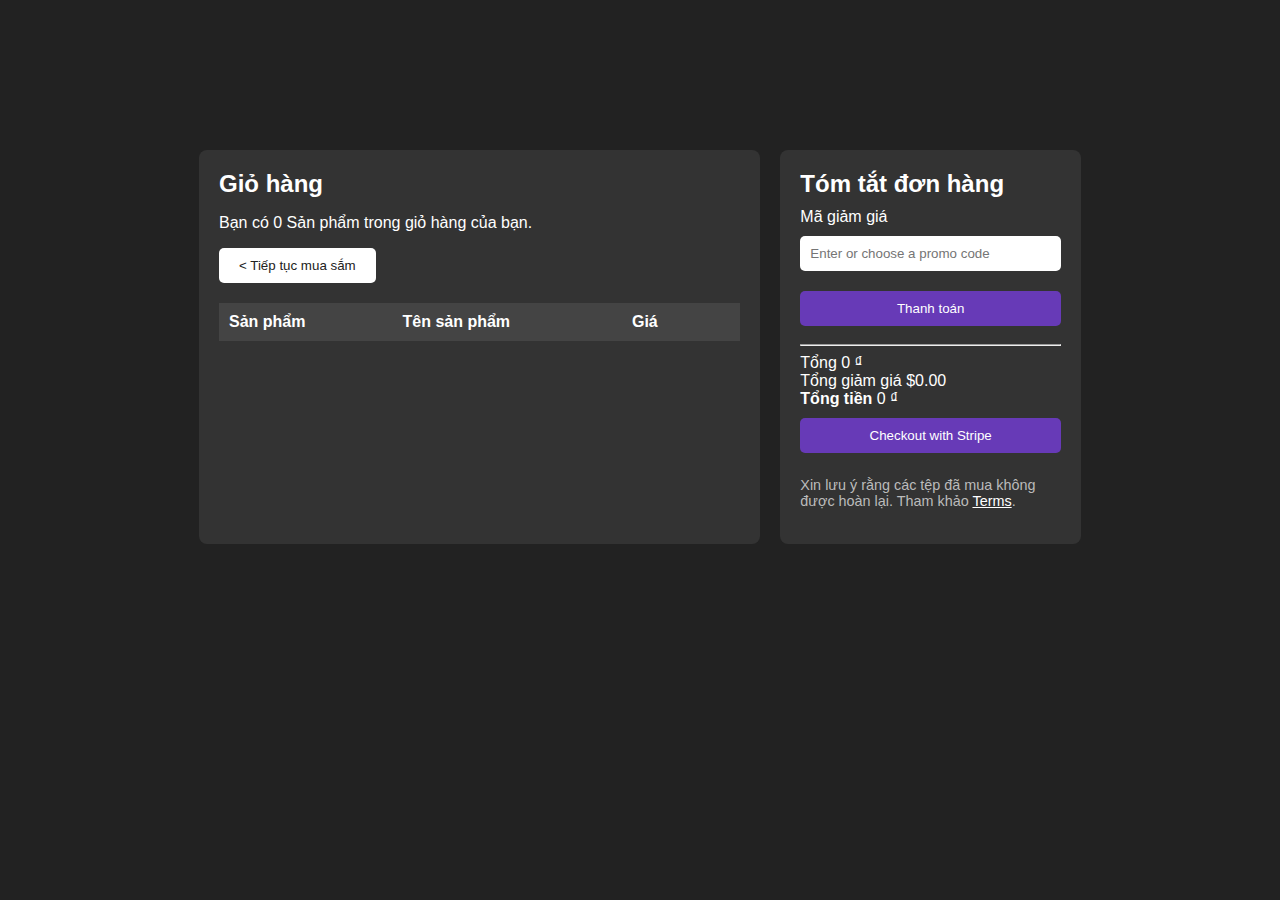
<file: cart.html>
<!DOCTYPE html>
<html lang="en">
<head>
    <meta charset="UTF-8">
    <meta name="viewport" content="width=device-width, initial-scale=1.0">
    <title>Giỏ hàng</title>
    <link rel="stylesheet" href="cart.css"> <!-- Liên kết file CSS -->
    <link rel="stylesheet" href="https://cdnjs.cloudflare.com/ajax/libs/font-awesome/6.0.0/css/all.min.css">
</head>
<body>
    <div id="header-placeholder"></div>

    <main class="cart-page">
        <div class="cart-container">
            <div class="cart-items">
                <h2>Giỏ hàng</h2>
                <p>Bạn có <span id="cart-items-count">0</span> Sản phẩm trong giỏ hàng của bạn.</p>
                <button class="continue-shopping" onclick="window.location.href='index.html'">&lt; Tiếp tục mua sắm</button>
                <table>
                    <thead>
                        <tr>
                            <th>Sản phẩm</th>
                            <th>Tên sản phẩm</th>
                            <th>Giá</th>
                            <th></th>
                        </tr>
                    </thead>
                    <tbody id="cart-table-body"></tbody>
                </table>
            </div>
            <div class="order-summary">
                <h2>Tóm tắt đơn hàng</h2>
                <label for="promo-code">Mã giảm giá</label>
                <input type="text" id="promo-code" placeholder="Enter or choose a promo code">
                <button class="apply-btn">Thanh toán</button>
                <hr>
                <div class="totals">
                    <div>
                        <span>Tổng</span>
                        <span id="subtotal">$0.00</span>
                    </div>
                    <div>
                        <span>Tổng giảm giá</span>
                        <span id="total-discount">$0.00</span>
                    </div>
                    <div>
                        <span><strong>Tổng tiền</strong></span>
                        <span id="total-price"><strong>$0.00</strong></span>
                    </div>
                </div>
                <button class="checkout-btn">Checkout with Stripe</button>
                <p class="note">
                    Xin lưu ý rằng các tệp đã mua không được hoàn lại. Tham khảo <a href="#">Terms</a>.
                </p>
            </div>
        </div>
    </main>
    <script src="webmohinh.js"></script> <!-- Đường dẫn JS -->
    <script src="cart.js"></script>
</body>
</html>
</file>
<file: cart.css>
/* Giao diện giỏ hàng */
body {
    margin: 0;
    font-family: Arial, sans-serif;
    background-color: #222;
    color: #fff;
    background-repeat: no-repeat; /* Không lặp lại ảnh */
    background-position: top right; /* Hiển thị ảnh ở góc trên bên phải */
    background-size: 300px 545px; /* Kích thước ảnh (thay đổi tùy ý) */
}

.cart-page {
    padding: 150px;
    display: flex;
    justify-content: center;
    align-items: center; /* Canh giữa theo chiều dọc */
    gap: 20px;
}

.cart-container {
    display: flex;
    gap: 20px;
    width: 90%;
    max-width: 1200px;
}

.cart-items {
    flex: 2;
    background: #333;
    padding: 20px;
    border-radius: 8px;
}

.order-summary {
    flex: 1;
    background: #333;
    padding: 20px;
    border-radius: 8px;
}

.cart-items h2, .order-summary h2 {
    margin: 0 0 10px;
    font-size: 1.5em;
}

table {
    width: 100%;
    border-collapse: collapse;
    margin-top: 20px;
}

table th, table td {
    padding: 10px;
    text-align: left;
}

table th {
    background: #444;
}

table tr:nth-child(odd) td {
    background: #3b3b3b;
}

table tr:nth-child(even) td {
    background: #292929;
}

.continue-shopping {
    background: #fff;
    color: #222;
    padding: 10px 20px;
    border: none;
    border-radius: 5px;
    cursor: pointer;
}

.order-summary .apply-btn, .order-summary .coupon-btn, .checkout-btn {
    background: #673ab7;
    color: #fff;
    padding: 10px;
    border: none;
    width: 100%;
    margin: 10px 0;
    border-radius: 5px;
    cursor: pointer;
}

.order-summary input {
    width: calc(100% - 20px);
    padding: 10px;
    margin: 10px 0;
    border: none;
    border-radius: 5px;
}

.note {
    font-size: 0.9em;
    color: #bbb;
}

.note a {
    color: #fff;
    text-decoration: underline;
}
</file>
